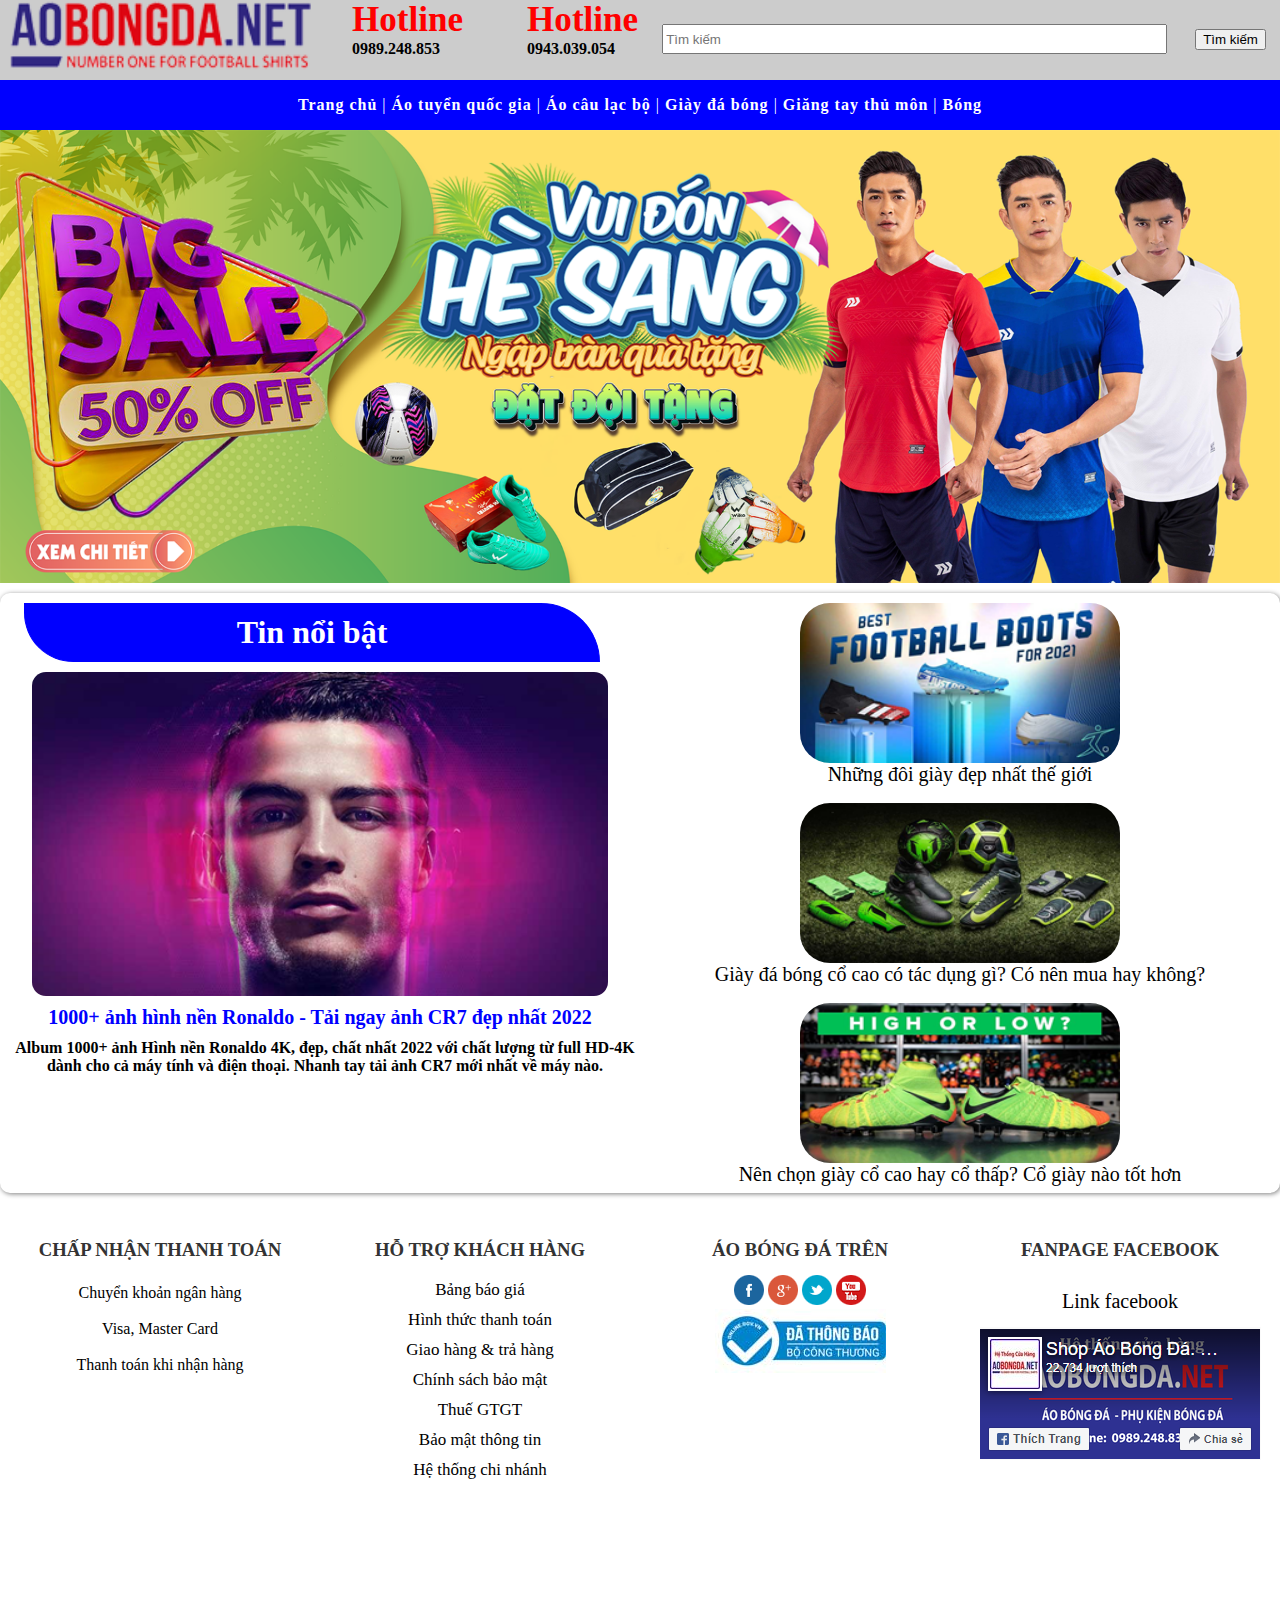
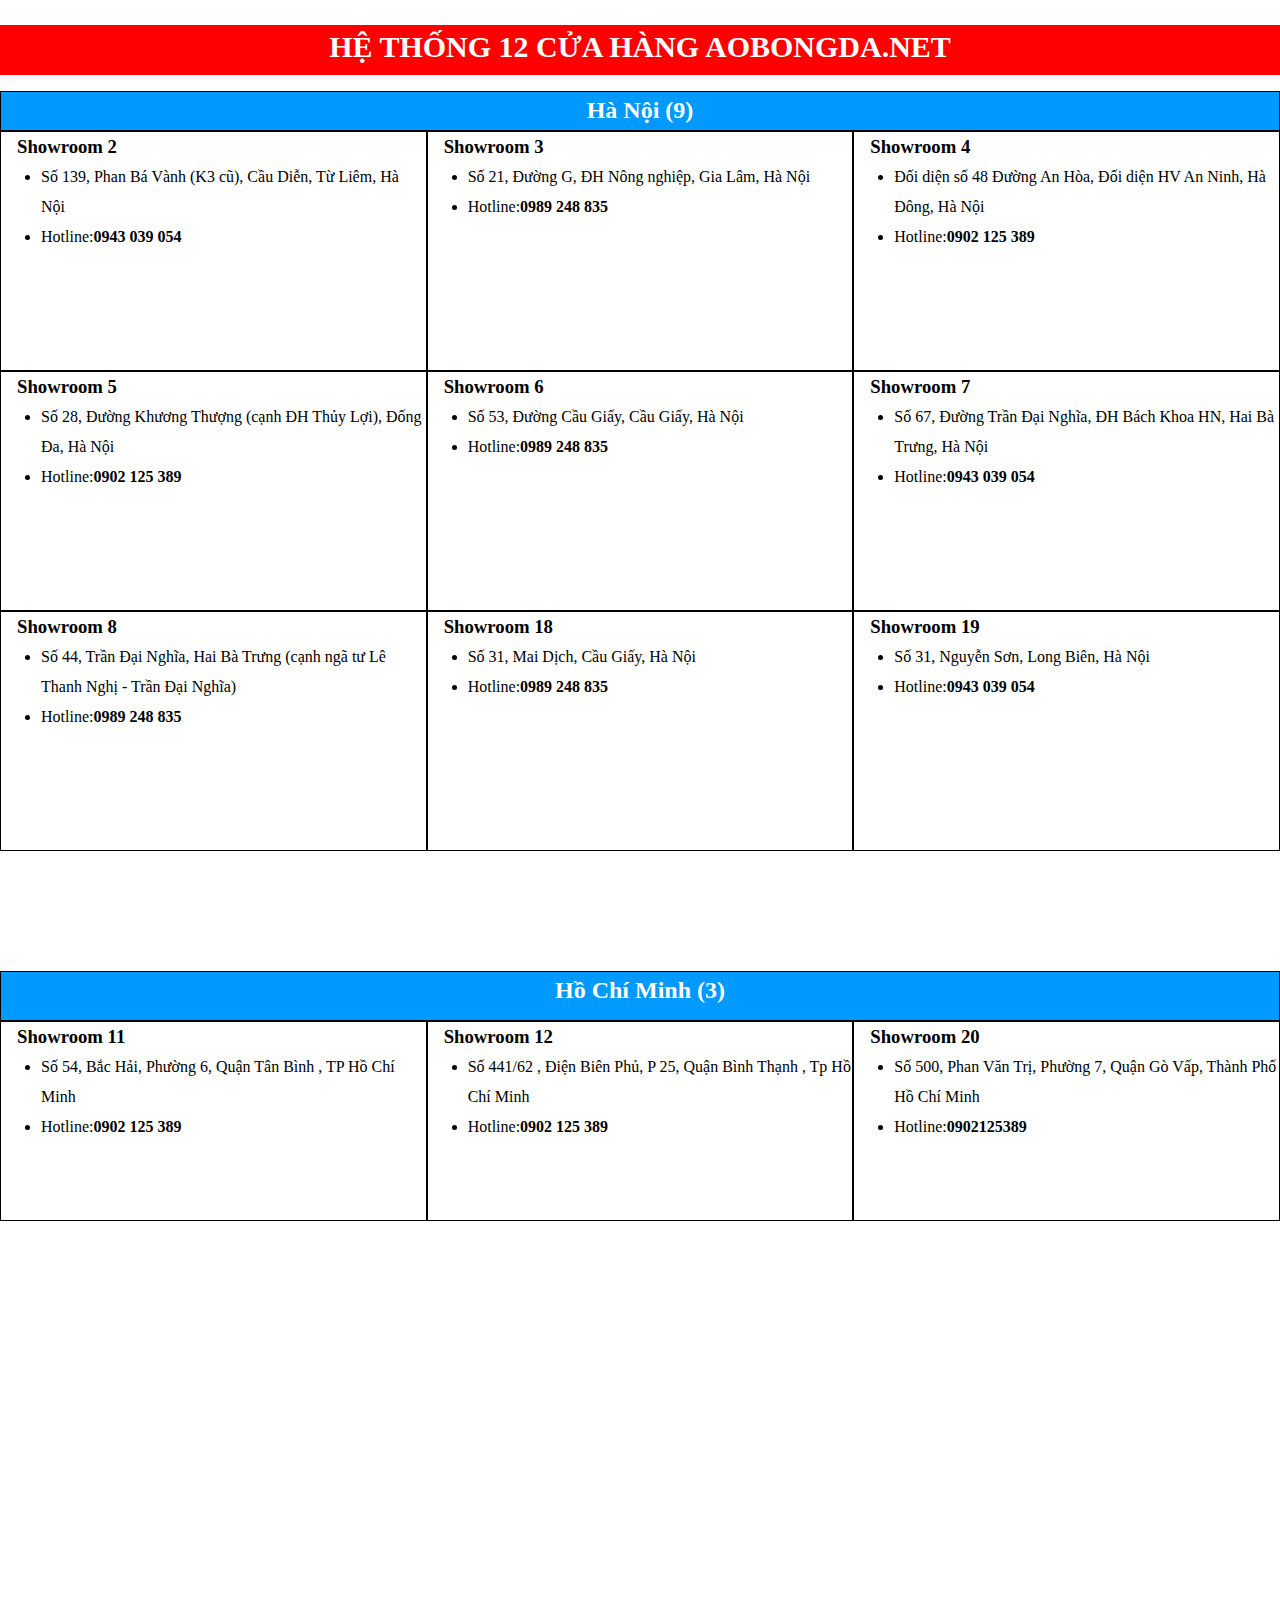
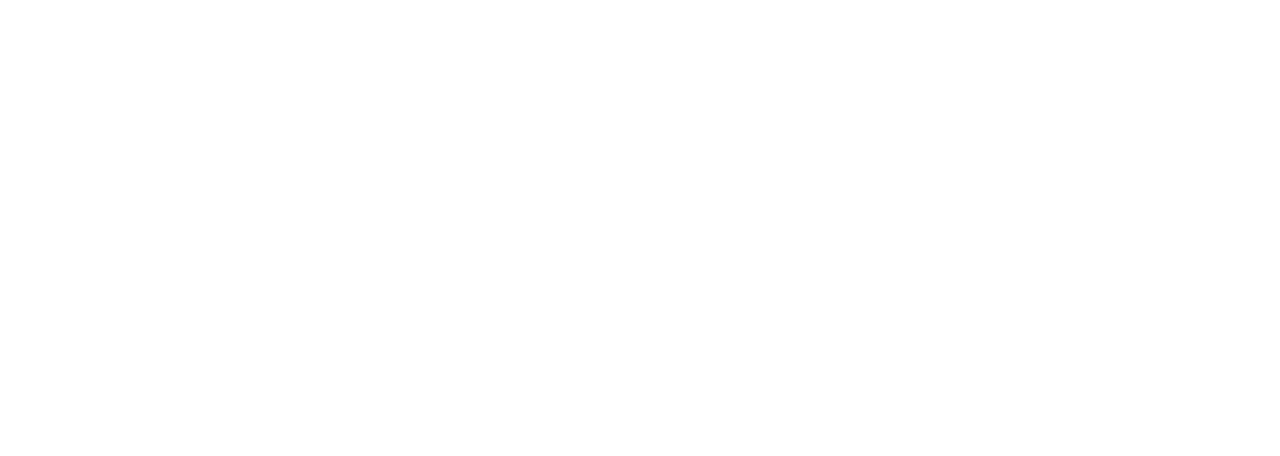
<file: index.html>
<html>

<head>
    <title>Aobongba.net</title>
    <link rel="stylesheet" href="./css/main.css">
</head>

<body>
    <div class="main">
        <header class="header">
            <div class="logo">
                <a href="#"><img src="./img/logo.png" alt=""></a>
            </div>
            <div class="infor">
                <div class="hotline">
                    <div class="ten">
                        <h3>Hotline</h3>
                    </div>
                    <div class="sdt">
                        <a href="#"><b>0989.248.853</b></a>
                    </div>
                </div>
                <div class="hotline">
                    <div class="hotline">
                        <div class="ten">
                            <h3>Hotline</h3>
                        </div>
                        <div class="sdt">
                            <a href="#"><b>0943.039.054</b></a>
                        </div>
                    </div>
                </div>
                <div class="timkiem">
                    <input type="text" placeholder="Tìm kiếm" size="60px">
                    <button>Tìm kiếm</button>
                </div>
            </div>
        </header>
        <div class="nav">
            <p>
                <a href="./index.html">Trang chủ</a> |
                <a href="#">Áo tuyển quốc gia</a> |
                <a href="./view/aoclb.html">Áo câu lạc bộ</a> |
                <a href="#">Giày đá bóng</a> |
                <a href="#">Giăng tay thủ môn</a> |
                <a href="#">Bóng</a>
            </p>
        </div>
        <div class="banner">
            <img src="./img/banner.png" alt="">
        </div>
        <div class="container">
            <div class="item item_1">
                <div class="alert">
                    <div>
                        <h1>Tin nổi bật</h1>
                    </div>
                </div>
                <div class="img">
                    <img src="./img/img1.jpg" alt="">
                </div>
                <div class="link">
                    <a href="https://aobongda.net/anh-hinh-nen-ronaldo-cr7">1000+ ảnh hình nền Ronaldo - Tải ngay ảnh
                        CR7 đẹp nhất 2022</a>
                </div>
                <div class="content">
                    <b>
                        <p>Album 1000+ ảnh Hình nền Ronaldo 4K, đẹp, chất nhất 2022 với chất lượng từ full HD-4K dành
                            cho cả máy tính và điện thoại. Nhanh tay tải ảnh CR7 mới nhất về máy nào.</p>
                    </b>
                </div>
            </div>
            <div class="item item_2">
                <div class="item_2_1">
                    <div class="img">
                        <img src="./img/img2.jpg" alt="">
                    </div>
                    <div class="content">
                        <a href="https://aobongda.net/giay-bong-da-dep-nhat-the-gioi">Những đôi giày đẹp nhất thế
                            giới</a>
                    </div>
                </div>
                <div class="item_2_1">
                    <div class="img">
                        <img src="./img/img3.jpg" alt="">
                    </div>
                    <div class="content">
                        <a href="https://aobongda.net/giay-da-bong-co-cao-co-tac-dung-gi">Giày đá bóng cổ cao có tác
                            dụng gì? Có nên mua hay không?</a>
                    </div>
                </div>
                <div class="item_2_1">
                    <div class="img">
                        <img src="./img/giay-co-cao-co-thap-3.jpg" alt="">
                    </div>
                    <div class="content">
                        <a href="https://aobongda.net/nen-chon-giay-da-bong-co-cao-hay-thap">Nên chọn giày cổ cao hay cổ
                            thấp? Cổ giày nào tốt hơn</a>
                    </div>
                </div>
            </div>
        </div>
        <div class="hotro">
            <div class="in4 in4_1">
                <h3>Chấp nhận thanh toán</h3>
                <h4>
                    Chuyển khoản ngân hàng
                    <br>
                    Visa, Master Card
                    <br>
                    Thanh toán khi nhận hàng
                </h4>
            </div>
            <div class="in4 in4_2">
                <h3>Hỗ trợ khách hàng</h3>
                <h4>
                    <p>
                        <a href="https://aobongda.net/bang-bao-gia">Bảng báo giá</a>
                    </p>
                    <p>
                        <a href="https://aobongda.net/hinh-thuc-thanh-toan">Hình thức thanh toán</a>
                    </p>
                    <p>
                        <a href="https://aobongda.net/giao-hang-tra-hang">Giao hàng & trả hàng</a>
                    </p>
                    <p>
                        <a href="https://aobongda.net/bao-hanh">Chính sách bảo mật</a>
                    </p>
                    <p>
                        <a href="https://aobongda.net/thue-gtgt">Thuế GTGT</a>
                    </p>
                    <p>
                        <a href="https://aobongda.net/bao-mat-thong-tin">Bảo mật thông tin</a>
                    </p>
                    <p>
                        <a href="https://aobongda.net/lien-he">Hệ thống chi nhánh</a> <br>
                    </p>
                </h4>
            </div>
            <div class="in4 in4_1">
                <h3>Áo bóng đá trên</h3>
                <div class="img">
                    <img src="./img/logofb.png" alt="">
                    <img src="./img/logogg.png" alt="">
                    <img src="./img/logotw.png" alt="">
                    <img src="./img/logoyt.png" alt="">
                </div>
                <img src="./img/bct.jpg" alt="">
            </div>
            <div class="in4 in4_1">
                <h3>Fanpage Facebook</h3>
                <div class="link">
                    <a href="https://www.facebook.com/aobongda.net.vn/">
                        <p>Link facebook</p>
                    </a>
                </div>
                <div class="img">
                    <img src="./img/fanpage.png" alt="">
                </div>
            </div>
        </div>
        <footer class="footer">
            <div class="tieude">
                <h1>Hệ thống 12 cửa hàng aobongda.net</h1>
            </div>
            <div class="table_hn">
                <div class="name">
                    <h2>Hà Nội (9)</h2>
                </div>
                <div class="list list_1">
                    <div class="layout list1_1">
                        <h3>Showroom 2</h3>
                        <ul>
                            <li>Số 139, Phan Bá Vành (K3 cũ), Cầu Diễn, Từ Liêm, Hà Nội</li>
                            <li>Hotline:<b>0943 039 054</b></li>
                        </ul>
                    </div>
                    <div class="layout list1_1">
                        <h3>Showroom 5</h3>
                        <ul>
                            <li>Số 28, Đường Khương Thượng (cạnh ĐH Thủy Lợi), Đống Đa, Hà Nội</li>
                            <li>Hotline:<b>0902 125 389</b></li>
                        </ul>
                    </div>
                    <div class="layout list1_1">
                        <h3>Showroom 8</h3>
                        <ul>
                            <li>Số 44, Trần Đại Nghĩa, Hai Bà Trưng (cạnh ngã tư Lê Thanh Nghị - Trần Đại Nghĩa)</li>
                            <li>Hotline:<b>0989 248 835</b></li>
                        </ul>
                    </div>
                </div>
                <div class="list list_2">
                    <div class="layout list1_1">
                        <h3>Showroom 3</h3>
                        <ul>
                            <li>Số 21, Đường G, ĐH Nông nghiệp, Gia Lâm, Hà Nội</li>
                            <li>Hotline:<b>0989 248 835</b></li>
                        </ul>
                    </div>
                    <div class="layout list1_1">
                        <h3>Showroom 6</h3>
                        <ul>
                            <li>Số 53, Đường Cầu Giấy, Cầu Giấy, Hà Nội</li>
                            <li>Hotline:<b>0989 248 835</b></li>
                        </ul>
                    </div>
                    <div class="layout list1_1">
                        <h3>Showroom 18</h3>
                        <ul>
                            <li>Số 31, Mai Dịch, Cầu Giấy, Hà Nội</li>
                            <li>Hotline:<b>0989 248 835</b></li>
                        </ul>
                    </div>
                </div>
                <div class="list list_3">
                    <div class="layout list1_1">
                        <h3>Showroom 4</h3>
                        <ul>
                            <li>Đối diện số 48 Đường An Hòa, Đối diện HV An Ninh, Hà Đông, Hà Nội</li>
                            <li>Hotline:<b>0902 125 389</b></li>
                        </ul>
                    </div>
                    <div class="layout list1_1">
                        <h3>Showroom 7</h3>
                        <ul>
                            <li>Số 67, Đường Trần Đại Nghĩa, ĐH Bách Khoa HN, Hai Bà Trưng, Hà Nội</li>
                            <li>Hotline:<b>0943 039 054</b></li>
                        </ul>
                    </div>
                    <div class="layout list1_1">
                        <h3>Showroom 19</h3>
                        <ul>
                            <li>Số 31, Nguyễn Sơn, Long Biên, Hà Nội</li>
                            <li>Hotline:<b>0943 039 054</b></li>
                        </ul>
                    </div>
                </div>
            </div>
            <div class="table_hcm">
                <div class="name">
                    <h2>Hồ Chí Minh (3)</h2>
                </div>
                <div class="list_hcm">
                    <div class="layout item1">
                        <h3>Showroom 11</h3>
                        <ul>
                            <li>Số 54, Bắc Hải, Phường 6, Quận Tân Bình , TP Hồ Chí Minh</li>
                            <li>Hotline:<b>0902 125 389</b></li>
                        </ul>
                    </div>
                    <div class="layout item1">
                        <h3>Showroom 12</h3>
                        <ul>
                            <li>Số 441/62 , Điện Biên Phủ, P 25, Quận Bình Thạnh , Tp Hồ Chí Minh</li>
                            <li>Hotline:<b>0902 125 389</b></li>
                        </ul>
                    </div>
                    <div class="layout item1">
                        <h3>Showroom 20</h3>
                        <ul>
                            <li>Số 500, Phan Văn Trị, Phường 7, Quận Gò Vấp, Thành Phố Hồ Chí Minh</li>
                            <li>Hotline:<b>0902125389</b></li>
                        </ul>
                    </div>
                </div>
            </div>
            <iframe class="map"
                src="https://www.google.com/maps/embed?pb=!1m18!1m12!1m3!1d3723.522739940213!2d105.76915261424571!3d21.05177409236975!2m3!1f0!2f0!3f0!3m2!1i1024!2i768!4f13.1!3m3!1m2!1s0x313454d06f2f475f%3A0xff4f14a959dd040!2zQ-G7rWEgSMOgbmcgQW9ib25nZGEuTmV0!5e0!3m2!1sen!2s!4v1648729377432!5m2!1sen!2s"
                width="100%" height="800" style="border:0" allowfullscreen="" loading="lazy"
                referrerpolicy="no-referrer-when-downgrade"></iframe>
        </footer>
    </div>
</body>

</html>
</file>
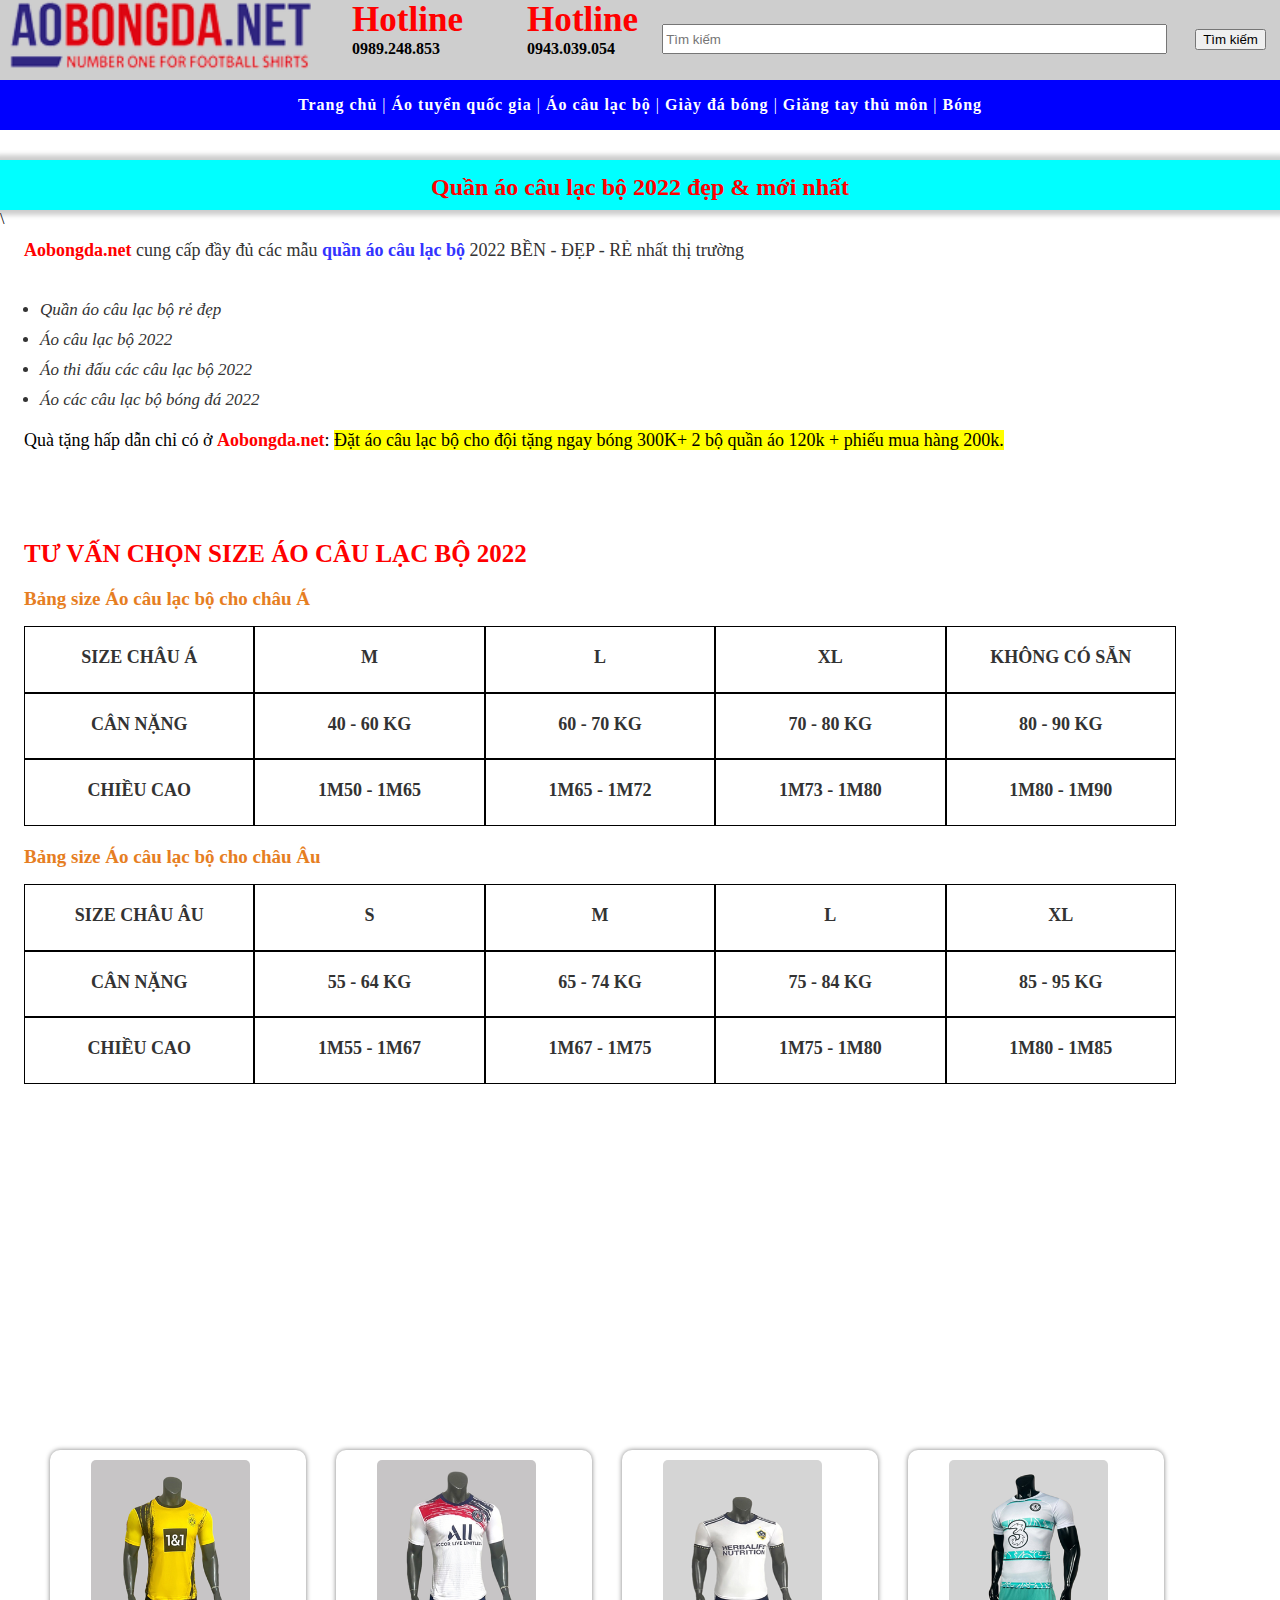
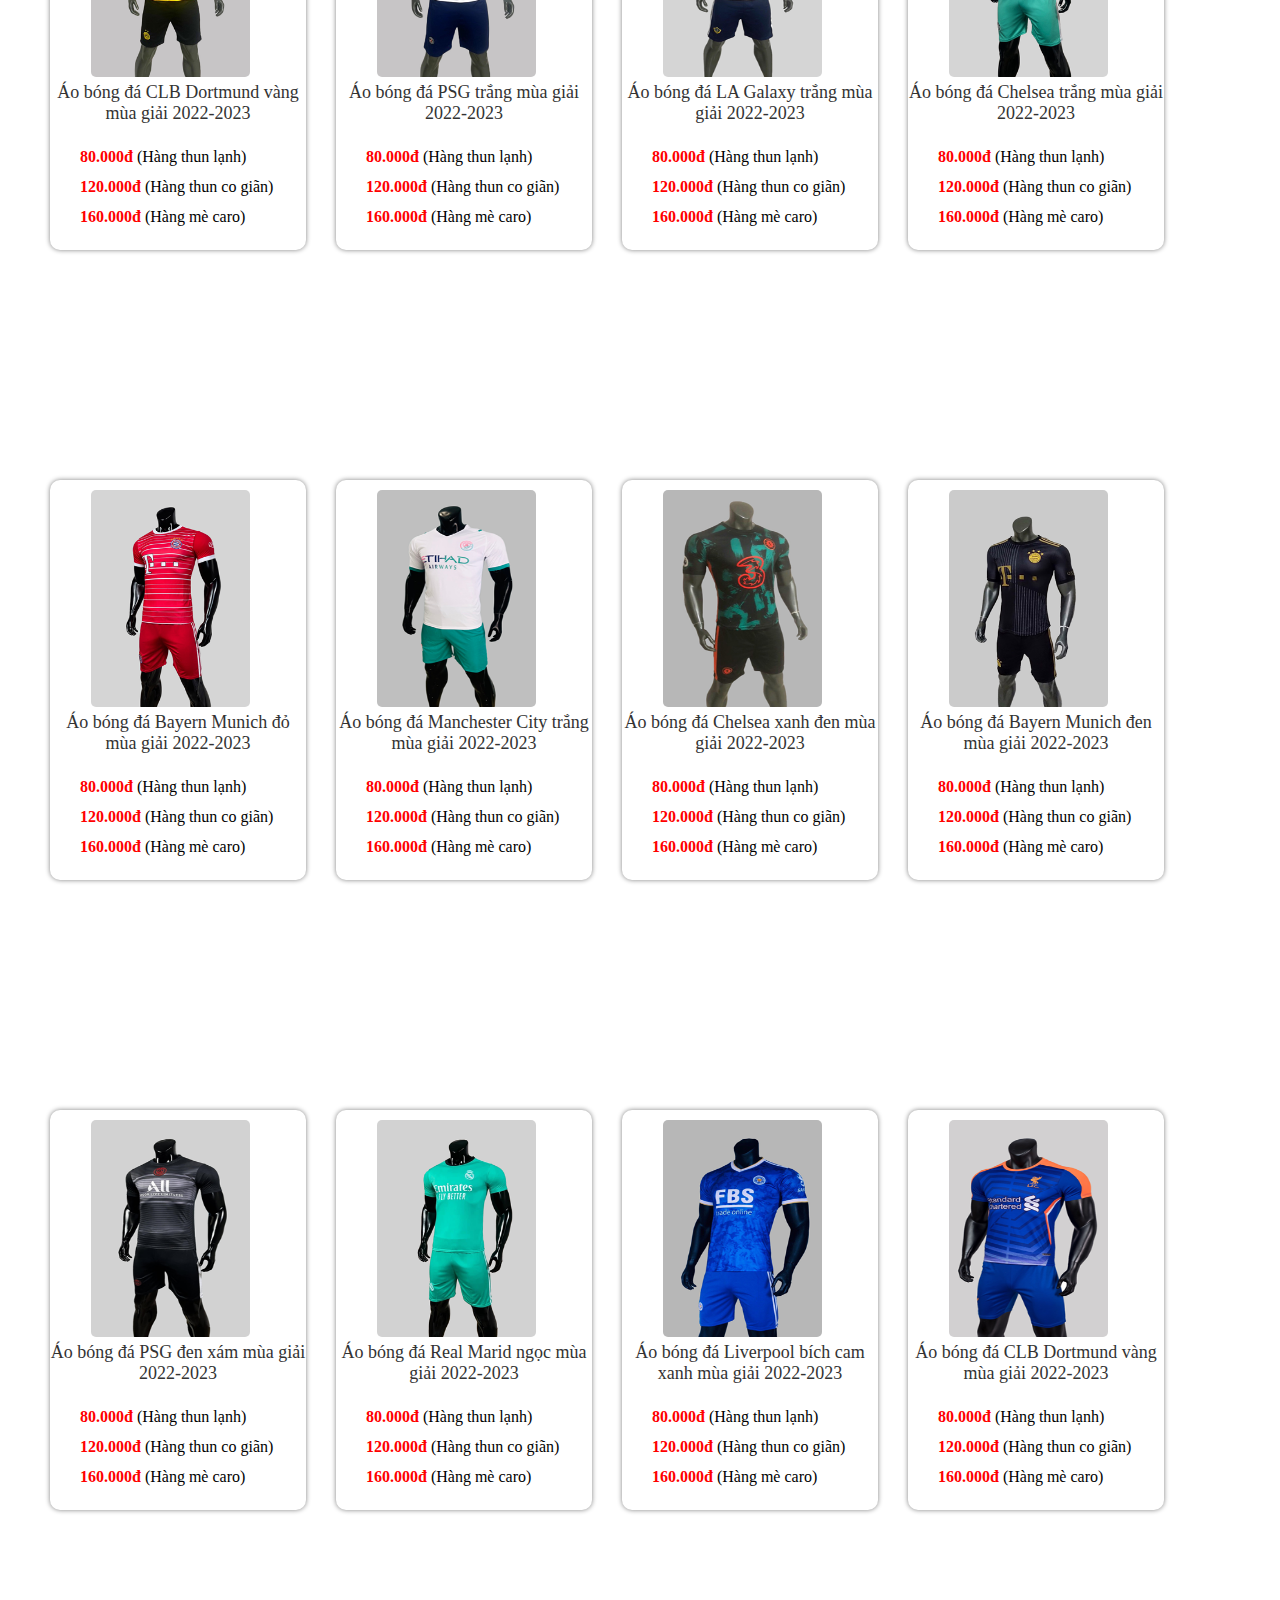
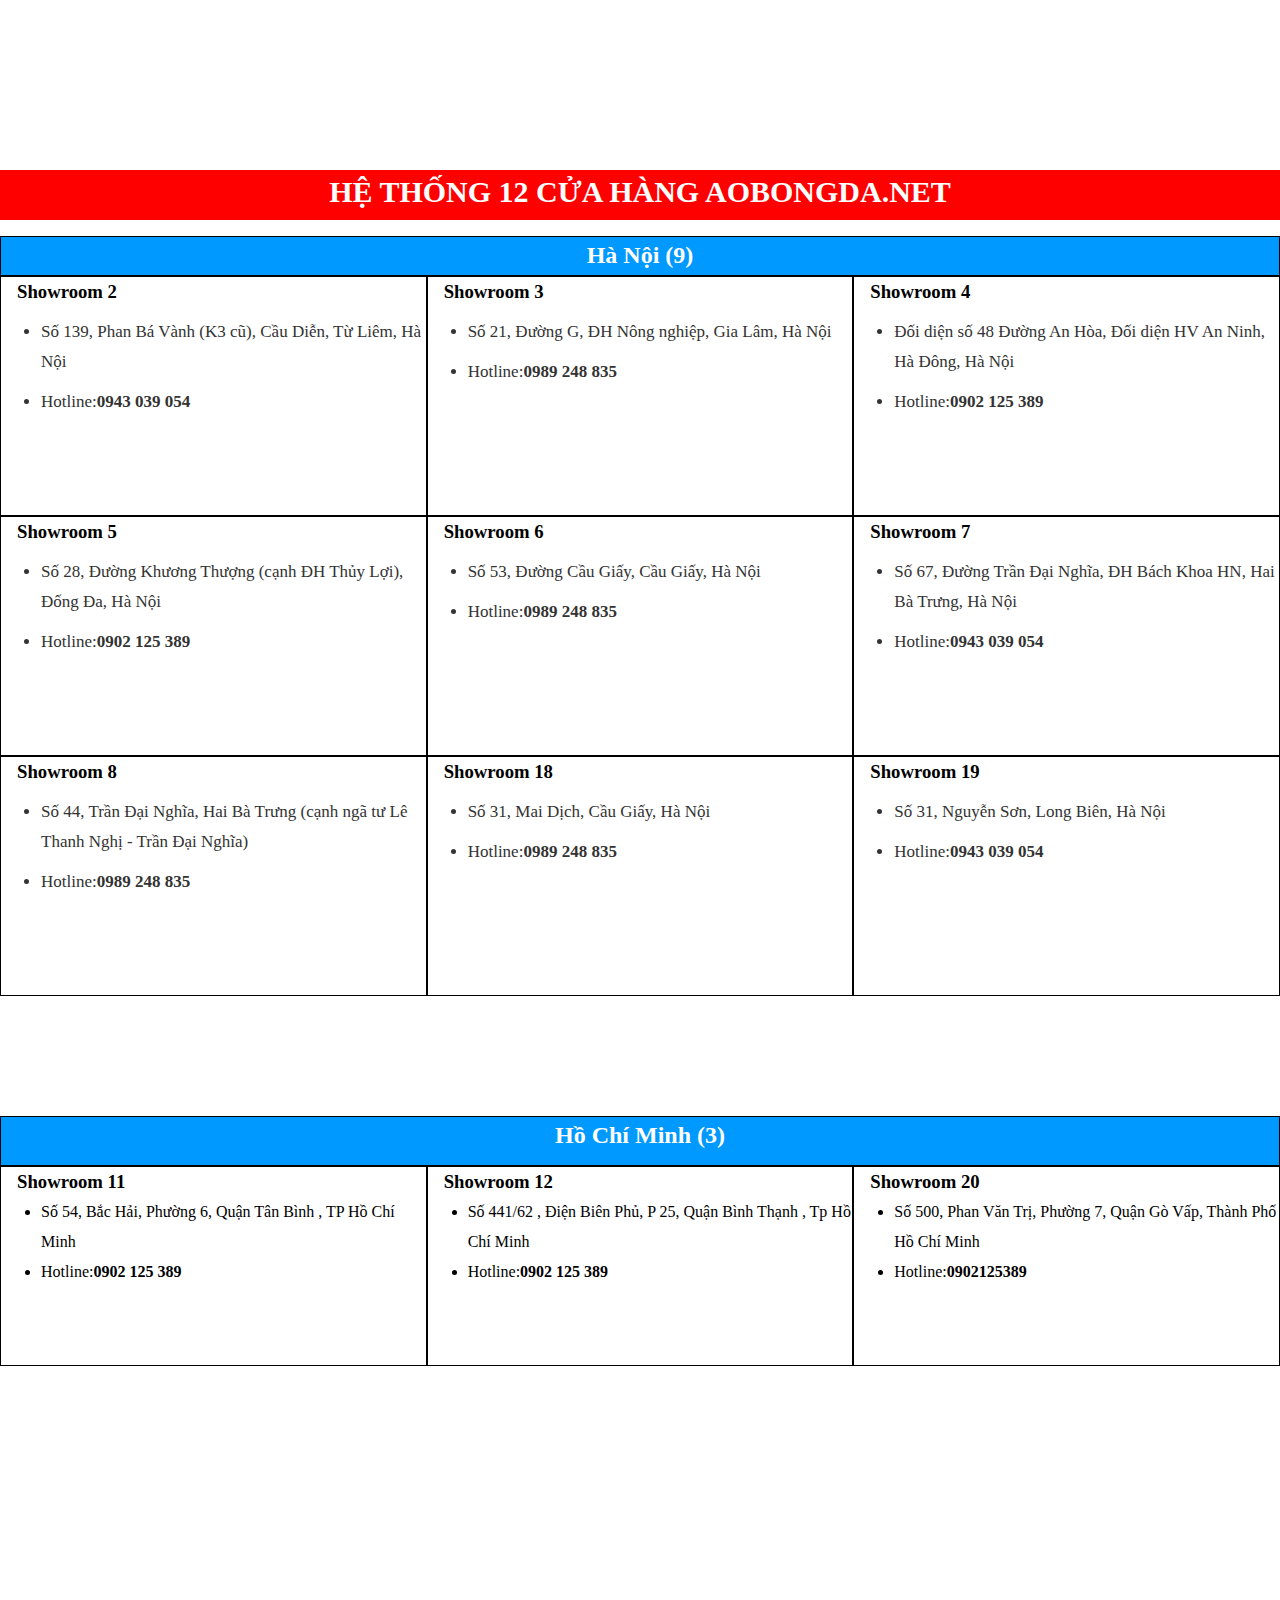
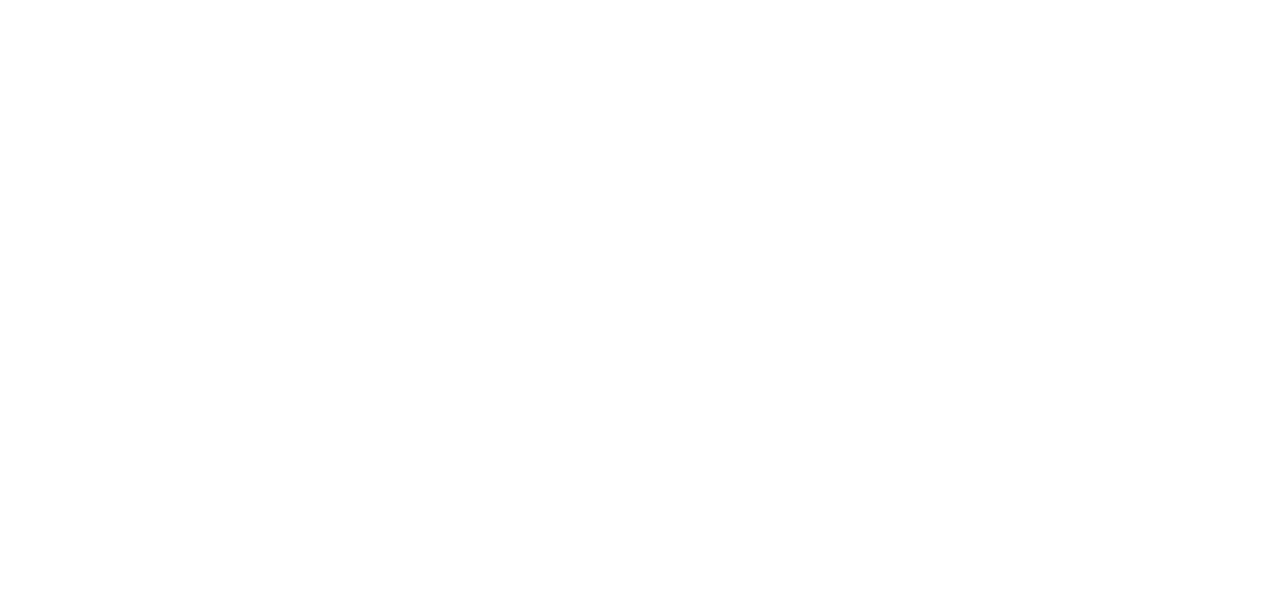
<file: view/aoclb.html>
<html>

<head>
    <link rel="stylesheet" href="../css/aoclb.css">
    <title>

    </title>
</head>

<body>
    <div class="main">
        <header class="header">
            <header class="header">
                <div class="logo">
                    <a href="#"><img src="../img/logo.png" alt=""></a>
                </div>
                <div class="infor">
                    <div class="hotline">
                        <div class="ten">
                            <h3>Hotline</h3>
                        </div>
                        <div class="sdt">
                            <a href="#"><b>0989.248.853</b></a>
                        </div>
                    </div>
                    <div class="hotline">
                        <div class="hotline">
                            <div class="ten">
                                <h3>Hotline</h3>
                            </div>
                            <div class="sdt">
                                <a href="#"><b>0943.039.054</b></a>
                            </div>
                        </div>
                    </div>
                    <div class="timkiem">
                        <input type="text" placeholder="Tìm kiếm" size="60px">
                        <button>Tìm kiếm</button>
                    </div>
                </div>
            </header>
        </header>
        <div class="nav">
            <p>
                <a href="../index.html">Trang chủ</a> |
                <a href="#">Áo tuyển quốc gia</a> |
                <a href="#">Áo câu lạc bộ</a> |
                <a href="#">Giày đá bóng</a> |
                <a href="#">Giăng tay thủ môn</a> |
                <a href="#">Bóng</a>
            </p>
        </div>        
        <div class="container">
            <h1>Quần áo câu lạc bộ 2022 đẹp & mới nhất</h1>\
        </div>
        <div class="about">
            <div class="begin">
                <p><strong class="danhdau1">Aobongda.net</strong> cung cấp đầy đủ các mẫu <strong class="danhdau2">quần
                        áo câu lạc bộ</strong> 2022 BỀN - ĐẸP - RẺ nhất thị trường</p>
            </div>
            <div class="list">
                <ul class="list-item">
                    <i>
                        <li>Quần áo câu lạc bộ rẻ đẹp</li>
                        <li>Áo câu lạc bộ 2022</li>
                        <li>Áo thi đấu các câu lạc bộ 2022</li>
                        <li>Áo các câu lạc bộ bóng đá 2022</li>
                    </i>
                </ul>
            </div>
            <div class="end">
                <p>Quà tặng hấp dẫn chỉ có ở <strong class="danhdau1">Aobongda.net</strong>: <mark>Đặt áo câu lạc bộ cho
                        đội tặng ngay bóng 300K+ 2 bộ quần áo 120k + phiếu mua hàng 200k.</mark></p>
            </div>
        </div>
        <div class="tuvan">
            <div class="begin">
                <h1>Tư vấn chọn size áo câu lạc bộ 2022</h1>
            </div>
            <div class="sizechaua">
                <div class="name">
                    <h2>Bảng size Áo câu lạc bộ cho châu Á</h2>
                </div>
                <div class="tablesize">
                    <div class="col">
                        <div class="item">
                            <h2>Size Châu Á</h2>
                        </div>
                        <div class="item">
                            <h2>Cân nặng</h2>
                        </div>
                        <div class="item">
                            <h2>Chiều cao</h2>
                        </div>
                    </div>
                    <div class="col">
                        <div class="item">
                            <h2>M</h2>
                        </div>
                        <div class="item">
                            <h2>40 - 60 kg</h2>
                        </div>
                        <div class="item">
                            <h2>1m50 - 1m65</h2>
                        </div>
                    </div>
                    <div class="col">
                        <div class="item">
                            <h2>L</h2>
                        </div>
                        <div class="item">
                            <h2>60 - 70 kg</h2>
                        </div>
                        <div class="item">
                            <h2>1m65 - 1m72</h2>
                        </div>
                    </div>
                    <div class="col">
                        <div class="item">
                            <h2>XL</h2>
                        </div>
                        <div class="item">
                            <h2>70 - 80 kg</h2>
                        </div>
                        <div class="item">
                            <h2>1m73 - 1m80</h2>
                        </div>
                    </div>
                    <div class="col">
                        <div class="item">
                            <h2>Không có sẵn</h2>
                        </div>
                        <div class="item">
                            <h2>80 - 90 kg</h2>
                        </div>
                        <div class="item">
                            <h2>1m80 - 1m90</h2>
                        </div>
                    </div>
                </div>
            </div>
            <div class="sizechauau">
                <div class="name">
                    <h2>Bảng size Áo câu lạc bộ cho châu Âu</h2>
                </div>
                <div class="tablesize">
                    <div class="col">
                        <div class="item">
                            <h2>Size Châu Âu</h2>
                        </div>
                        <div class="item">
                            <h2>Cân nặng</h2>
                        </div>
                        <div class="item">
                            <h2>Chiều cao</h2>
                        </div>
                    </div>
                    <div class="col">
                        <div class="item">
                            <h2>S</h2>
                        </div>
                        <div class="item">
                            <h2>55 - 64 kg</h2>
                        </div>
                        <div class="item">
                            <h2>1m55 - 1m67</h2>
                        </div>
                    </div>
                    <div class="col">
                        <div class="item">
                            <h2>M</h2>
                        </div>
                        <div class="item">
                            <h2>65 - 74 kg</h2>
                        </div>
                        <div class="item">
                            <h2>1m67 - 1m75</h2>
                        </div>
                    </div>
                    <div class="col">
                        <div class="item">
                            <h2>L</h2>
                        </div>
                        <div class="item">
                            <h2>75 - 84 kg</h2>
                        </div>
                        <div class="item">
                            <h2>1m75 - 1m80</h2>
                        </div>
                    </div>
                    <div class="col">
                        <div class="item">
                            <h2>XL</h2>
                        </div>
                        <div class="item">
                            <h2>85 - 95 kg</h2>
                        </div>
                        <div class="item">
                            <h2>1m80 - 1m85</h2>
                        </div>
                    </div>
                </div>
            </div>
        </div>
        <div class="content">
            <div class="cot">
                <div class="anh">
                    <img src="../img/aoclb/img1.jpg" alt="">
                </div>
                <div class="gioithieu">
                    <a href="#">Áo bóng đá CLB Dortmund vàng mùa giải 2022-2023</a>
                </div>
                <div class="gia">
                    <p><strong>80.000đ</strong> (Hàng thun lạnh)</p>
                    <p><strong>120.000đ</strong> (Hàng thun co giãn)</p>
                    <p><strong>160.000đ</strong> (Hàng mè caro)</p>
                </div>
            </div>
            <div class="cot">
                <div class="anh">
                    <img src="../img/aoclb/img3.jpg" alt="">
                </div>
                <div class="gioithieu">
                    <a href="#">Áo bóng đá PSG trắng mùa giải 2022-2023</a>
                </div>
                <div class="gia">
                    <p><strong>80.000đ</strong> (Hàng thun lạnh)</p>
                    <p><strong>120.000đ</strong> (Hàng thun co giãn)</p>
                    <p><strong>160.000đ</strong> (Hàng mè caro)</p>
                </div>
            </div>
            <div class="cot">
                <div class="anh">
                    <img src="../img/aoclb/img4.jpg" alt="">
                </div>
                <div class="gioithieu">
                    <a href="#">Áo bóng đá LA Galaxy trắng mùa giải 2022-2023</a>
                </div>
                <div class="gia">
                    <p><strong>80.000đ</strong> (Hàng thun lạnh)</p>
                    <p><strong>120.000đ</strong> (Hàng thun co giãn)</p>
                    <p><strong>160.000đ</strong> (Hàng mè caro)</p>
                </div>
            </div>
            <div class="cot">
                <div class="anh">
                    <img src="../img/aoclb/img5.jpg" alt="">
                </div>
                <div class="gioithieu">
                    <a href="#">Áo bóng đá Chelsea trắng mùa giải 2022-2023</a>
                </div>
                <div class="gia">
                    <p><strong>80.000đ</strong> (Hàng thun lạnh)</p>
                    <p><strong>120.000đ</strong> (Hàng thun co giãn)</p>
                    <p><strong>160.000đ</strong> (Hàng mè caro)</p>
                </div>
            </div>
        </div>
        <div class="content">
            <div class="cot">
                <div class="anh">
                    <img src="../img/aoclb/img6.jpg" alt="">
                </div>
                <div class="gioithieu">
                    <a href="#">Áo bóng đá Bayern Munich đỏ mùa giải 2022-2023</a>
                </div>
                <div class="gia">
                    <p><strong>80.000đ</strong> (Hàng thun lạnh)</p>
                    <p><strong>120.000đ</strong> (Hàng thun co giãn)</p>
                    <p><strong>160.000đ</strong> (Hàng mè caro)</p>
                </div>
            </div>
            <div class="cot">
                <div class="anh">
                    <img src="../img/aoclb/img7.jpg" alt="">
                </div>
                <div class="gioithieu">
                    <a href="#">Áo bóng đá Manchester City trắng mùa giải 2022-2023</a>
                </div>
                <div class="gia">
                    <p><strong>80.000đ</strong> (Hàng thun lạnh)</p>
                    <p><strong>120.000đ</strong> (Hàng thun co giãn)</p>
                    <p><strong>160.000đ</strong> (Hàng mè caro)</p>
                </div>
            </div>
            <div class="cot">
                <div class="anh">
                    <img src="../img/aoclb/img8.jpg" alt="">
                </div>
                <div class="gioithieu">
                    <a href="#">Áo bóng đá Chelsea xanh đen mùa giải 2022-2023</a>
                </div>
                <div class="gia">
                    <p><strong>80.000đ</strong> (Hàng thun lạnh)</p>
                    <p><strong>120.000đ</strong> (Hàng thun co giãn)</p>
                    <p><strong>160.000đ</strong> (Hàng mè caro)</p>
                </div>
            </div>
            <div class="cot">
                <div class="anh">
                    <img src="../img/aoclb/img9.jpg" alt="">
                </div>
                <div class="gioithieu">
                    <a href="#">Áo bóng đá Bayern Munich đen mùa giải 2022-2023</a>
                </div>
                <div class="gia">
                    <p><strong>80.000đ</strong> (Hàng thun lạnh)</p>
                    <p><strong>120.000đ</strong> (Hàng thun co giãn)</p>
                    <p><strong>160.000đ</strong> (Hàng mè caro)</p>
                </div>
            </div>
        </div>
        <div class="content">
            <div class="cot">
                <div class="anh">
                    <img src="../img/aoclb/img10.jpg" alt="">
                </div>
                <div class="gioithieu">
                    <a href="#">Áo bóng đá PSG đen xám mùa giải 2022-2023</a>
                </div>
                <div class="gia">
                    <p><strong>80.000đ</strong> (Hàng thun lạnh)</p>
                    <p><strong>120.000đ</strong> (Hàng thun co giãn)</p>
                    <p><strong>160.000đ</strong> (Hàng mè caro)</p>
                </div>
            </div>
            <div class="cot">
                <div class="anh">
                    <img src="../img/aoclb/img11.jpg" alt="">
                </div>
                <div class="gioithieu">
                    <a href="#">Áo bóng đá Real Marid ngọc mùa giải 2022-2023</a>
                </div>
                <div class="gia">
                    <p><strong>80.000đ</strong> (Hàng thun lạnh)</p>
                    <p><strong>120.000đ</strong> (Hàng thun co giãn)</p>
                    <p><strong>160.000đ</strong> (Hàng mè caro)</p>
                </div>
            </div>
            <div class="cot">
                <div class="anh">
                    <img src="../img/aoclb/img12.jpg" alt="">
                </div>
                <div class="gioithieu">
                    <a href="#">Áo bóng đá Liverpool bích cam xanh mùa giải 2022-2023</a>
                </div>
                <div class="gia">
                    <p><strong>80.000đ</strong> (Hàng thun lạnh)</p>
                    <p><strong>120.000đ</strong> (Hàng thun co giãn)</p>
                    <p><strong>160.000đ</strong> (Hàng mè caro)</p>
                </div>
            </div>
            <div class="cot">
                <div class="anh">
                    <img src="../img/aoclb/img13.jpg" alt="">
                </div>
                <div class="gioithieu">
                    <a href="#">Áo bóng đá CLB Dortmund vàng mùa giải 2022-2023</a>
                </div>
                <div class="gia">
                    <p><strong>80.000đ</strong> (Hàng thun lạnh)</p>
                    <p><strong>120.000đ</strong> (Hàng thun co giãn)</p>
                    <p><strong>160.000đ</strong> (Hàng mè caro)</p>
                </div>
            </div>
        </div>
        <footer class="footer">
            <div class="tieude">
                <h1>Hệ thống 12 cửa hàng aobongda.net</h1>
            </div>
            <div class="table_hn">
                <div class="name">
                    <h2>Hà Nội (9)</h2>
                </div>
                <div class="list list_1">
                    <div class="layout list1_1">
                        <h3>Showroom 2</h3>
                        <ul>
                            <li>Số 139, Phan Bá Vành (K3 cũ), Cầu Diễn, Từ Liêm, Hà Nội</li>
                            <li>Hotline:<b>0943 039 054</b></li>
                        </ul>
                    </div>
                    <div class="layout list1_1">
                        <h3>Showroom 5</h3>
                        <ul>
                            <li>Số 28, Đường Khương Thượng (cạnh ĐH Thủy Lợi), Đống Đa, Hà Nội</li>
                            <li>Hotline:<b>0902 125 389</b></li>
                        </ul>
                    </div>
                    <div class="layout list1_1">
                        <h3>Showroom 8</h3>
                        <ul>
                            <li>Số 44, Trần Đại Nghĩa, Hai Bà Trưng (cạnh ngã tư Lê Thanh Nghị - Trần Đại Nghĩa)</li>
                            <li>Hotline:<b>0989 248 835</b></li>
                        </ul>
                    </div>
                </div>
                <div class="list list_2">
                    <div class="layout list1_1">
                        <h3>Showroom 3</h3>
                        <ul>
                            <li>Số 21, Đường G, ĐH Nông nghiệp, Gia Lâm, Hà Nội</li>
                            <li>Hotline:<b>0989 248 835</b></li>
                        </ul>
                    </div>
                    <div class="layout list1_1">
                        <h3>Showroom 6</h3>
                        <ul>
                            <li>Số 53, Đường Cầu Giấy, Cầu Giấy, Hà Nội</li>
                            <li>Hotline:<b>0989 248 835</b></li>
                        </ul>
                    </div>
                    <div class="layout list1_1">
                        <h3>Showroom 18</h3>
                        <ul>
                            <li>Số 31, Mai Dịch, Cầu Giấy, Hà Nội</li>
                            <li>Hotline:<b>0989 248 835</b></li>
                        </ul>
                    </div>
                </div>
                <div class="list list_3">
                    <div class="layout list1_1">
                        <h3>Showroom 4</h3>
                        <ul>
                            <li>Đối diện số 48 Đường An Hòa, Đối diện HV An Ninh, Hà Đông, Hà Nội</li>
                            <li>Hotline:<b>0902 125 389</b></li>
                        </ul>
                    </div>
                    <div class="layout list1_1">
                        <h3>Showroom 7</h3>
                        <ul>
                            <li>Số 67, Đường Trần Đại Nghĩa, ĐH Bách Khoa HN, Hai Bà Trưng, Hà Nội</li>
                            <li>Hotline:<b>0943 039 054</b></li>
                        </ul>
                    </div>
                    <div class="layout list1_1">
                        <h3>Showroom 19</h3>
                        <ul>
                            <li>Số 31, Nguyễn Sơn, Long Biên, Hà Nội</li>
                            <li>Hotline:<b>0943 039 054</b></li>
                        </ul>
                    </div>
                </div>
            </div>
            <div class="table_hcm">
                <div class="name">
                    <h2>Hồ Chí Minh (3)</h2>
                </div>
                <div class="list_hcm">
                    <div class="layout item1">
                        <h3>Showroom 11</h3>
                        <ul>
                            <li>Số 54, Bắc Hải, Phường 6, Quận Tân Bình , TP Hồ Chí Minh</li>
                            <li>Hotline:<b>0902 125 389</b></li>
                        </ul>
                    </div>
                    <div class="layout item1">
                        <h3>Showroom 12</h3>
                        <ul>
                            <li>Số 441/62 , Điện Biên Phủ, P 25, Quận Bình Thạnh , Tp Hồ Chí Minh</li>
                            <li>Hotline:<b>0902 125 389</b></li>
                        </ul>
                    </div>
                    <div class="layout item1">
                        <h3>Showroom 20</h3>
                        <ul>
                            <li>Số 500, Phan Văn Trị, Phường 7, Quận Gò Vấp, Thành Phố Hồ Chí Minh</li>
                            <li>Hotline:<b>0902125389</b></li>
                        </ul>
                    </div>
                </div>
            </div>
            <iframe class="map"
                src="https://www.google.com/maps/embed?pb=!1m18!1m12!1m3!1d3723.522739940213!2d105.76915261424571!3d21.05177409236975!2m3!1f0!2f0!3f0!3m2!1i1024!2i768!4f13.1!3m3!1m2!1s0x313454d06f2f475f%3A0xff4f14a959dd040!2zQ-G7rWEgSMOgbmcgQW9ib25nZGEuTmV0!5e0!3m2!1sen!2s!4v1648729377432!5m2!1sen!2s"
                width="100%" height="800" style="border:0" allowfullscreen="" loading="lazy"
                referrerpolicy="no-referrer-when-downgrade"></iframe>
        </footer>
    </div>
</body>
</html>
</file>
<file: css/main.css>
*{
    margin: 0px;
    box-sizing: border-box;
}
.header{
    width: 100%;
    min-height: 80px;
    background-color: #ccc;
    display: flex;
}
.header .logo {
    width: 25%;

}
.header .logo img {
    width: 100%;
    text-align: center;
}
.header .infor{
    width: 75%;
}
.header .infor .hotline{
    float: left;
    margin-left: 32px;
}
.hotline .ten {
    font-size: 30px;
    font-weight: 400;
    color: red;
}
.hotline .sdt a{
    text-decoration: none;
    color: black;
}
.hotline .sdt a:hover{
    color: red;
    text-decoration: underline;
}
.hotline .timkiem{
    text-align: center;
    margin-top: 15px;
}
.timkiem input{
    margin: 24px;
    height: 30px;
}
.timkiem button:hover{
    cursor: pointer;
}
.nav{
    width: 100%;
    min-height: 50px;
    background-color: blue;
    text-align: center;
    padding-top: 16px;    
}
.nav p{
    color: white;
    letter-spacing: 1;
}
.nav a{
    padding-top: 15px;
    color: white;
    text-decoration: none;
    font-weight: 700;
}
.nav a:hover{
    text-decoration: underline;
    color: yellow;
    font-family: Arial, Helvetica, sans-serif;    

}
.banner {
    width: 100%;
    min-height: 400px;
    text-align: center;
}
.banner img{
    width: 100%;
}
.banner img:hover{
    cursor: pointer;
}
.container{
    margin-top: 10px;
    display: flex;
    width: 100%;
    height: 600px;
    box-shadow: 1px 1px 5px gray;
    background-color: #ffff;
    border-radius: 10px;
}
.item {
    width: 50%;
}
.item_2{
   width: 50%;
}
.item_2_1{
    width: 100%;
    height: calc(100% / 3);
}
.item_1{
    text-align: center;
}
.item_1 .img{
    width: 100%;
}
.item_1 .alert{
    margin-left: 24px;
    width: 90%;
    border: 1px solid blue ;
    border-radius:0px 60px 0px 50px;
    padding-bottom: 10px;
    background-color: blue;
    color: white;
}
.item_1 .alert:hover{
    background: white;
    color: blue;
    cursor: pointer;
}
.item_1 div {
    margin-top: 10px;
}
.item img{
    width: 90%;
    border-radius: 14px;
}
.item .link a{
    color: blue;
    text-decoration: none;
    font-size: 20px;
    font-weight: 800;
}
.item_1 .link a:hover{
    color: brown;
    text-decoration: underline;
}
.item_1 .content p{
    font-weight: 600;   
    padding-left: 10px; 

}
.item_2 .item_2_1 {
    width: 100%;
    text-align: center;
}
.item_2_1 img {
    margin-top: 10px;
    width: 50%;
    height: 80%;
    border-radius: 30px;
}
.item_2_1 .content a{
    padding-top: 10px;
    font-size: 20px;
    color: black;
    text-decoration: none;
}
.item_2_1 .content a:hover{
    color: blue;
    text-decoration: underline;
}
.hotro{
    margin-top: 32px;
    width: 100%;
    height: 400px;
}
.hotro .in4{
    width: 25%;
    height: 100%;
    float: left;
    text-align: center;
}
.in4_1 h3{
    line-height: 50px;
    font-weight: 800;
    text-transform: uppercase;
    color: #333333;
}
.in4_1 h4{
    line-height: 36px;
    font-weight: 500;
}
.in4_2 h3{
    line-height: 50px;
    font-weight: 800;
    text-transform: uppercase;
    color: #333333;
}
.in4_2 p {
    line-height: 30px;
}
.in4_2 a{
    color: black;
    text-decoration: none;
    font-weight: 500;
    font-size: 17px;
}
.in4_2 a:hover{
    color: #321783;
    text-decoration: underline;
}
.in4_1 .link p{
    margin-top: 16px;
    margin-bottom: 16px;
    line-height: 20px;
    font-size: 20px;    
}
.in4_1 .link a{
    text-decoration: none;
    color: black;
}
.in4_1 .link a:hover{
    color: blue;
    text-decoration: underline;
}
.footer {
    width: 100%;
    height: 100%;   
    text-align: center; 
}
.footer .tieude{
    padding-top: 5px;
    text-align: center;
    width: 100%;
    min-height: 50px;
    background-color: red;
}
.footer .tieude h1{
    color: white;
    text-transform: uppercase;
    font-size: 30px;
}
.footer .table_hn{
    width: 100%;
    height: 100%;
}
.table_hn .name {
    margin-top: 16px;
    width: 100%;
    height: 40px;
    padding-top: 5px;
    background-color: #0099ff;
    border: 1px solid black;
    color: white;
}
.table_hn .list{
    width: calc(100% / 3);
    float: left;
    height: 80%;

}
.table_hn .list_1{

}
.table_hn .list_2{

}
.table_hn .list_4{
    width: 100%;
    height: 20%;

}
.table_hn .layout{
    width: 100%;
    height: calc(100% / 3); 
    border: 1px solid black;
}
.table_hn .list1_1{
    line-height: 30px;   
}
.table_hn .list1_1 h3{
    text-align:left;
    margin-left: 16px;
}
.table_hn .list1_1 ul{
    text-align: left;
}
.footer .table_hcm{
    margin-top: -20px;
    width: 100%;
    height: 300px;
}
.table_hcm .name {
    width: 100%;
    height: 50px;
    background-color: #0099ff;
    padding-top: 5px;
    color: white;
    border: 1px solid black;
}
.table_hcm .list_hcm{
    width: 100%;
    height: 200px;
}
.table_hcm .layout{
    float: left;
    width: calc(100% / 3);
    height: 100%; 
    border: 1px solid black;
}
.table_hcm .item1 {
    line-height: 30px;
}
.table_hcm .item1 h3{
    text-align: left;
    padding-left: 16px;
}
.table_hcm .item1 ul{
    text-align: left;
}
.footer .map{
    margin-top: -15px;
}
</file>
<file: css/aoclb.css>
*{
    margin: 0;
    box-sizing: border-box;
}
.header{
    width: 100%;
    min-height: 80px;
    background-color: #cccc;
    display: flex;
}
.header .logo {
    width: 25%;

}
.header .logo img {
    width: 100%;
    text-align: center;
}
.header .infor{
    width: 75%;
}
.header .infor .hotline{
    float: left;
    margin-left: 32px;
}
.hotline .ten {
    font-size: 30px;
    font-weight: 400;
    color: red;
}
.hotline .sdt a{
    text-decoration: none;
    color: black;
}
.hotline .sdt a:hover{
    color: red;
    text-decoration: underline;
}
.hotline .timkiem{
    text-align: center;
    margin-top: 15px;
}
.timkiem input{
    margin: 24px;
    height: 30px;
}
.timkiem button:hover{
    cursor: pointer;
}
.nav{
    width: 100%;
    min-height: 50px;
    background-color: blue;
    text-align: center;
    padding-top: 16px;    
}
.nav p{
    color: white;
    letter-spacing: 1;
}
.nav a{
    padding-top: 15px;
    color: white;
    text-decoration: none;
    font-weight: 700;
}
.nav a:hover{
    text-decoration: underline;
    color: yellow;
    font-family: Arial, Helvetica, sans-serif;

}
.container{
    width: 100%;
    height: 50px;
    margin-top: 30px;
    box-shadow: 0 0 5px 5px #ccc;
    background-color: aqua;

}
.container h1{
    text-align: center;
    color: #ff0000;
    font-size: 24px;
    font-family: 'Times New Roman', Times, serif;
    padding-top: 14px;
    padding-bottom: 9px;
}
.about{
    width: 100%;
    height: 300px;
}
.about .begin{
    width: 100%;
    height: 50px;
    margin-left: 24px;
    margin-top: 30px;    
}
.about .begin p{
    font-size: 18px;
    color: #333333;
}
strong.danhdau1 {
    color: #ff0000;
}
strong.danhdau2{
    color: #3333ff;
}
.list li{
    color: #333333;
    padding-top: 10px;
    font-size: 17px;
}
.end {
    margin-top: 20px;
    margin-left: 24px;
    height: 50px;
}
.end p{
    font-size: 18px;
}
.tuvan{
    width: 100%;
    height: 100%;    
    margin-left: 24px;
}
.tuvan h1{
    text-transform: uppercase;
    font-size: 25px;
    color: #ff0000;
    font-weight: 900;
}
.tuvan .sizechaua{
    margin-top: 20px;
}
.sizechaua h2{
    font-size: 19px;
    color: #e67e22;
}
.sizechaua .tablesize{
    width: 90%;
    height: 200px;
    margin-top: 16px;
}
.sizechaua .tablesize .col{
    width: 20%;
    
    height: 100%;
    float: left;
}
.sizechaua .tablesize .item{
    width: 100%;
    height: calc(100% / 3);
    border: 1px solid black;
}
.item h2{
    text-align: center;
    font-size: 18px;
    text-transform: uppercase;
    margin-top: 20px;
    color: #333333;
}
/* */

.tuvan .sizechauau{
    margin-top: 20px;
}
.sizechauau h2{
    font-size: 19px;
    color: #e67e22;
}
.sizechauau .tablesize{
    width: 90%;
    height: 200px;
    margin-top: 16px;
}
.sizechauau .tablesize .col{
    width: 20%;
    
    height: 100%;
    float: left;
}
.sizechauau .tablesize .item{
    width: 100%;
    height: calc(100% / 3);
    border: 1px solid black;
}
.item h2{
    text-align: center;
    font-size: 18px;
    text-transform: uppercase;
    margin-top: 20px;
    color: #333333;
}
.content {
    width: 100%;
    height: 70%;  
}
.content .cot{
    margin-top: 10px;
    width: 20%;
    height: 400px;
    margin-left: 50px;
    margin-right: -20px;
    text-align: center;
    border-radius: 10px;
    box-shadow: 0 0 5px gray;
    float: left;
}
.cot .anh{
    width: 90%;
    text-align: center;
}
.cot .anh img{
    width: 159px;
    margin-left: 10px;
    height: 217px;
    margin-top: 10px;
    border-radius: 5px;
}
.cot .gioithieu{
    margin-top: 5px;
}
.cot .gioithieu a{
    text-decoration: none;
    font-size: 18px;
    color: #333333;
}
.cot .gioithieu a:hover{
    color: purple;
}
.content .gia {
    margin-top: 18px;
}
.content .gia p{
    line-height: 30px;
    float: left;
    margin-left: 30px;
}
.gia strong{
    color: red;
}
.footer {
    margin-top: 40px;
    width: 100%;
    height: 100%;   
    text-align: center; 
}
.footer .tieude{
    padding-top: 5px;
    text-align: center;
    width: 100%;
    min-height: 50px;
    background-color: red;
}
.footer .tieude h1{
    color: white;
    text-transform: uppercase;
    font-size: 30px;
}
.footer .table_hn{
    width: 100%;
    height: 100%;
}
.table_hn .name {
    margin-top: 16px;
    width: 100%;
    height: 40px;
    padding-top: 5px;
    background-color: #0099ff;
    border: 1px solid black;
    color: white;
}
.table_hn .list{
    width: calc(100% / 3);
    float: left;
    height: 80%;

}
.table_hn .list_1{

}
.table_hn .list_2{

}
.table_hn .list_4{
    width: 100%;
    height: 20%;

}
.table_hn .layout{
    width: 100%;
    height: calc(100% / 3); 
    border: 1px solid black;
}
.table_hn .list1_1{
    line-height: 30px;   
}
.table_hn .list1_1 h3{
    text-align:left;
    margin-left: 16px;
}
.table_hn .list1_1 ul{
    text-align: left;
}
.footer .table_hcm{
    margin-top: -20px;
    width: 100%;
    height: 300px;
}
.table_hcm .name {
    width: 100%;
    height: 50px;
    background-color: #0099ff;
    padding-top: 5px;
    color: white;
    border: 1px solid black;
}
.table_hcm .list_hcm{
    width: 100%;
    height: 200px;
}
.table_hcm .layout{
    float: left;
    width: calc(100% / 3);
    height: 100%; 
    border: 1px solid black;
}
.table_hcm .item1 {
    line-height: 30px;
}
.table_hcm .item1 h3{
    text-align: left;
    padding-left: 16px;
}
.table_hcm .item1 ul{
    text-align: left;
}
</file>
